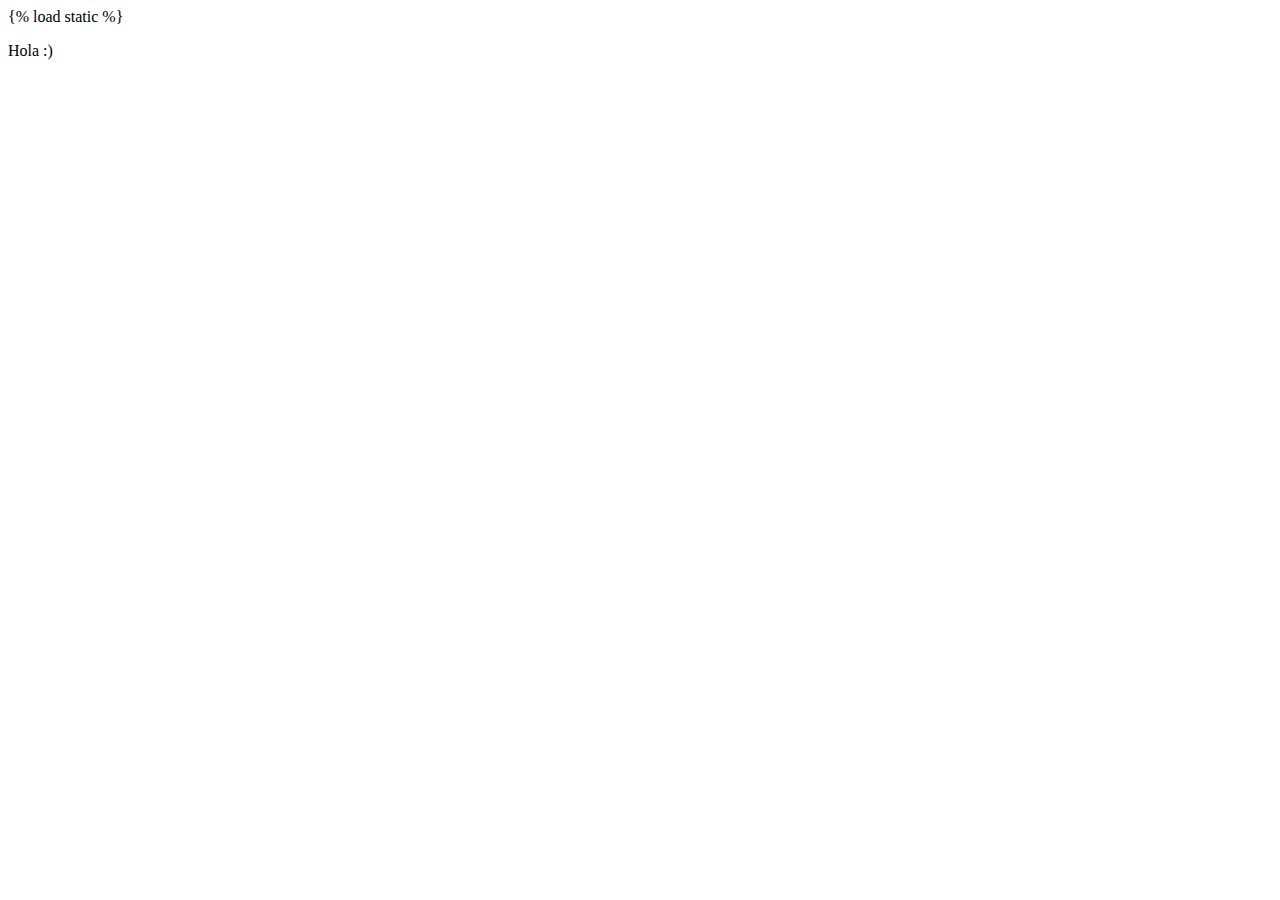
<file: crud/templates/projects/tasks.html>
<!DOCTYPE html>
<html lang="en">

<head>
    {% load static %}
    <meta charset="UTF-8">
    <meta name="viewport" content="width=device-width, initial-scale=1.0">
    <title>Document</title>
</head>

<body>
    <p>Hola :)</p>
</body>

</html>
</file>
